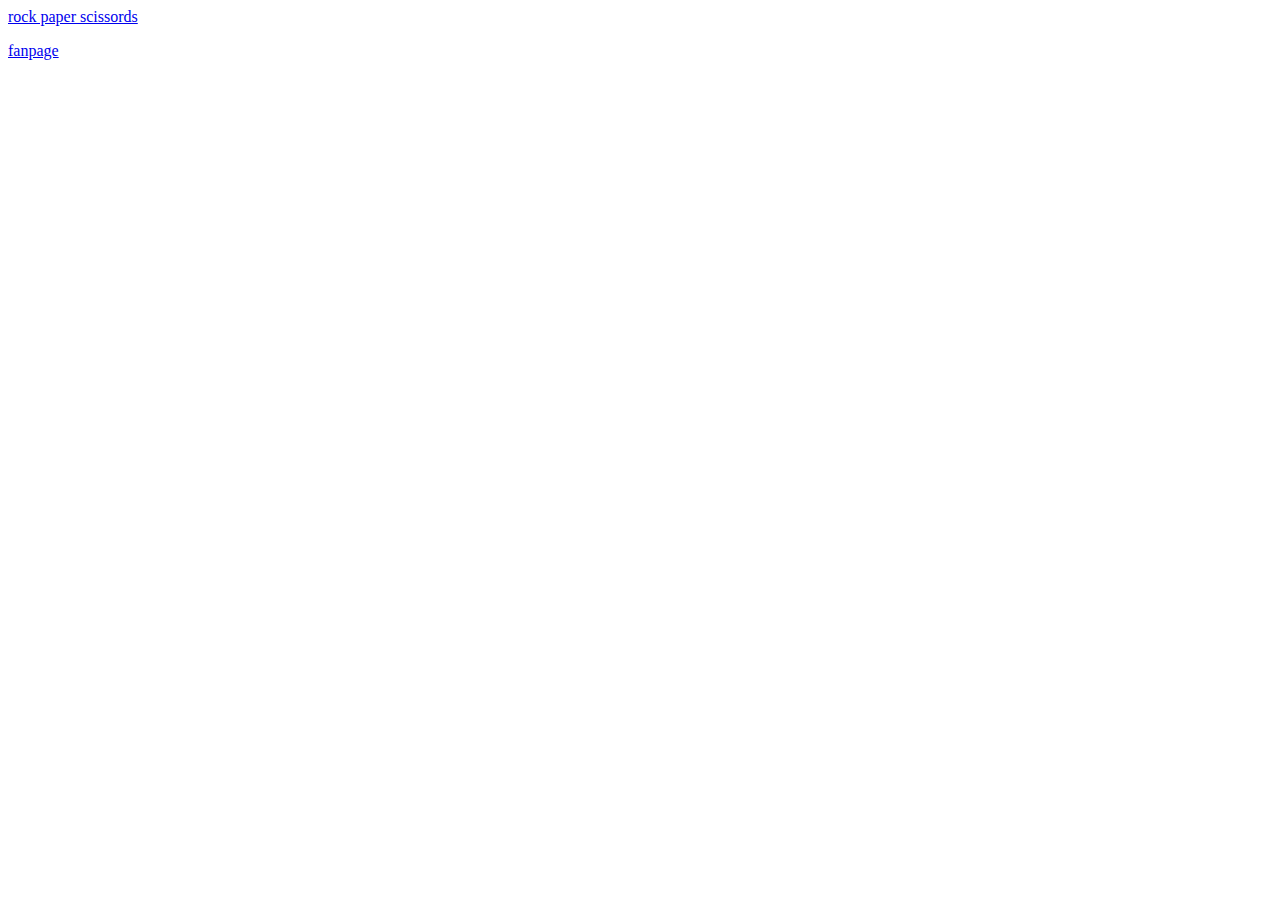
<file: scripteddevlab-summer/portfolio.html>
<!DOCTYPE html>
<html>
  <a href="https://jmmenjivar.github.io/rockpaperscissors/">
      
      rock paper scissords 
  </a>  
<p><a href="https://jmmenjivar.github.io/fanpage/">
      
      fanpage 
  </a>  
  </p>
</html>
</file>
